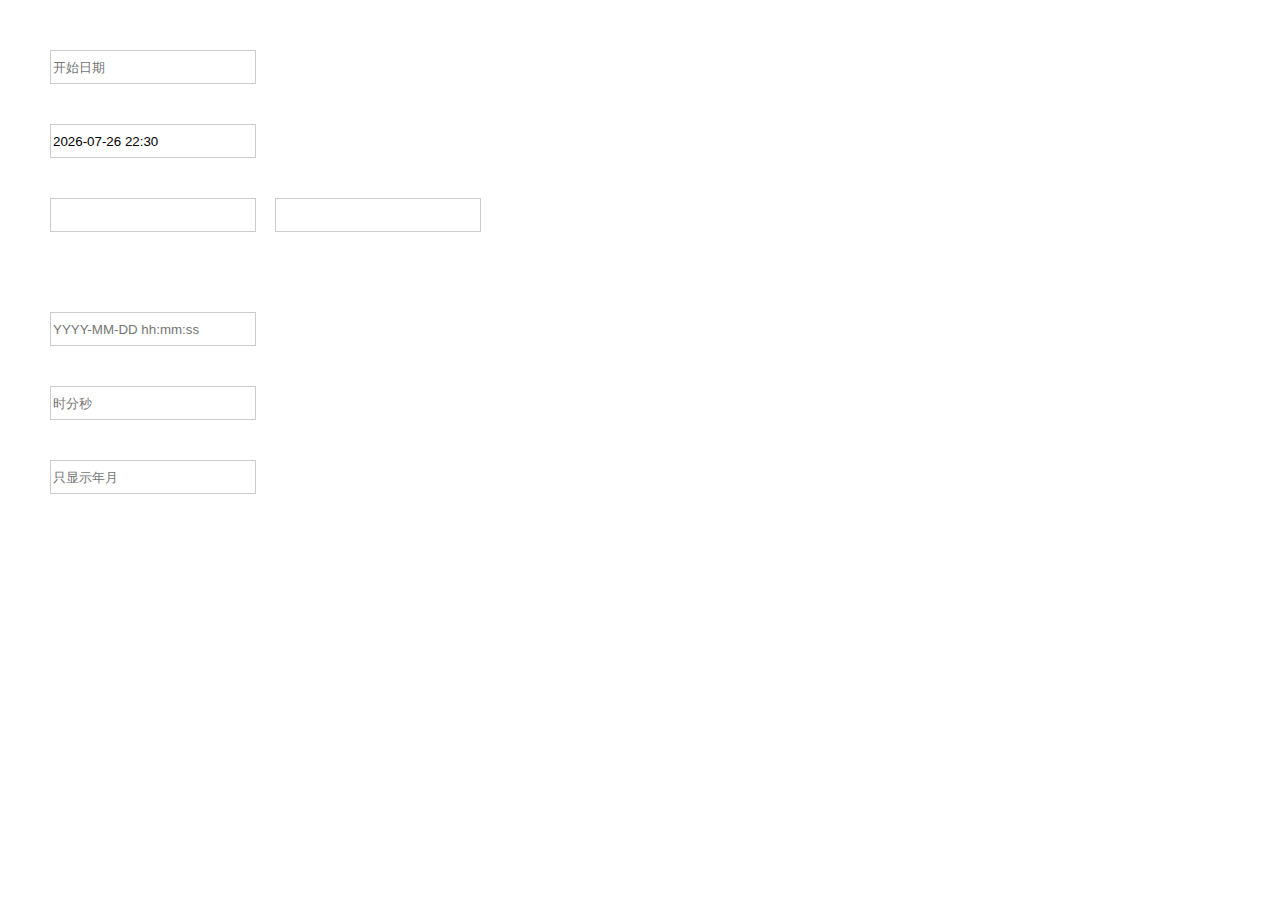
<file: mobdate/index.html>
﻿<!doctype html>
<html>
<head>
<meta charset="utf-8">
<meta name="viewport" content="initial-scale=1, maximum-scale=1, user-scalable=no">
<title>jeDate日期控件</title>
<script type="text/javascript" src="js/jemdate.js"></script>
<style>
.bodys{ padding:50px 0 0 50px;}
.datainp{ width:200px; height:30px; border:1px #ccc solid;}
.datep{ margin-bottom:40px; line-height:24px; margin-right:15px;}
</style>
<link href="skin/jemdate.css" rel="stylesheet" type="text/css">
</head>

<body class="bodys">
<div style="width:100%; margin-bottom:50px; overflow:hidden;">

<p class="datep"><input class="datainp" id="inpstart" type="text" placeholder="开始日期" value=""  readonly></p>
<p class="datep"><input class="datainp" id="inpend" type="text" placeholder="结束日期"  readonly></p>
<p class="datep">
   <input class="datainp datep" id="start" type="text" placeholder=""  readonly>
   <input class="datainp datep" id="end" type="text" placeholder=""  readonly>
</p>
<p class="datep"><input class="datainp" id="textymdhms" type="text" placeholder="YYYY-MM-DD hh:mm:ss" value=""  readonly></p>
<p class="datep"><input class="datainp" id="texthms" type="text" placeholder="时分秒" value=""  readonly></p>
<p class="datep"><input class="datainp" id="testym" type="text" placeholder="只显示年月"  readonly></p>

<div class="discls" style="float:left;margin-right:5px;"></div>
<div class="discls" style="float:left;margin-right:5px;"></div>
</div>

<script type="text/javascript">
// YYYY-MM-DD hh:mm:ss
jemobDate({
	dateCell:"#inpstart",
	//isinitVal:true,
	isLimit:true,
	format:"YYYY-MM-DD",
	minDate:touchDate.now(0), 
	//maxDate:touchDate.now(2)
})
jemobDate({
	dateCell:"#inpend",
	isinitVal:true,
	isLimit:true,
	format:"YYYY-MM-DD hh:mm",
	minDate:touchDate.now(0), 
	//maxDate:touchDate.now(0)
})

var start = {
	dateCell:"#start",
	isLimit:true,
	format:"YYYY-MM-DD hh:mm",
	minDate:touchDate.now(0), 
	maxDate:'2030-06-16 23:59:59'	
}
var end = {
	dateCell:"#end",
	isLimit:true,
	format:"YYYY-MM-DD hh:mm",
	minDate:touchDate.now(0), 
	maxDate:'2030-06-16 23:59:59'	
}

jemobDate(start);
jemobDate(end);

</script>

</body>
</html>
</file>
<file: mobdate/skin/jemdate.css>
@charset "utf-8";
/* CSS Document */
body,div,span,applet,object,iframe,h1,h2,h3,h4,h5,h6,p,blockquote,pre,a,address,big,cite,code,del,dfn,em,img,ins,q,s,samp,small,strong,sub,sup,tt,var,b,u,i,center,dl,dt,dd,ol,ul,li,fieldset,form,label,legend,table,caption,tbody,tfoot,thead,tr,th,td,article,aside,canvas,details,embed,figure,figcaption,footer,header,hgroup,menu,nav,section,summary,time,mark,audio,video{margin: 0;padding: 0;}
article,aside,header,footer,nav,section,figure,figcaption,hgroup,progress,canvas{display:block}
body{-webkit-text-size-adjust:100%;}
input, select, label {vertical-align: middle;}
button,input{line-height:normal}
ul,ol,li,dl{list-style-type:none;}         i,em{font-style:normal}     svg:not(:root){overflow:hidden}
img{vertical-align:middle;border:0;-ms-interpolation-mode:bicubic;-webkit-tap-highlight-color:rgba(0,0,0,0);}   

.datebox{width:100%;height:auto;position:fixed;bottom:0;left:0;right:0;background: #f9f9f9;-moz-box-sizing:content-box; -webkit-box-sizing:content-box; box-sizing:content-box;-webkit-transition:-webkit-transform .3s ease-in-out 0s;transition:transform .3s ease-in-out 0s;-webkit-transform:translate3d(0,100%,0);transform:translate3d(0,100%,0);-ms-transition:-ms-transform .3s ease-in-out 0s;-ms-transform:translate3d(0,100%,0);font-family:Helvetica Neue,Helvetica,Arial,sans-serif;font-size:10px;}
.datemask{width:100%;height:100%;position:fixed;bottom:0;left:0;background-color:rgba(0,0,0,.5);-webkit-transition:-webkit-transform .3s ease-in-out 0s;transition:transform .3s ease-in-out 0s;-webkit-transform:translate3d(0,100%,0);transform:translate3d(0,100%,0);-ms-transition:-ms-transform .3s ease-in-out 0s;-ms-transform:translate3d(0,100%,0);}
.datebox.dateshow,.datemask.dateshow{-webkit-transform:translate3d(0,0,0);-moz-transform:translate3d(0,0,0);-o-transform:translate3d(0,0,0);transform:translate3d(0,0,0);-ms-transform:translate3d(0,0,0);}

.datebtn_box:after,.datebtn_box:before{content:'';position:absolute;height:1px;width:100%;display:block;background-color:#96979b;z-index:15;-webkit-transform:scaleY(.33);transform:scaleY(.33)}
.datebtn_box{display:-webkit-box;-webkit-box-pack:justify;-webkit-box-align:stretch;background-color:#00A1CB;position:relative;display: -webkit-box!important;display: -moz-box!important;display: box!important;}
.datebtn_box:before{left:0;top:0;-webkit-transform-origin:50% 20%;transform-origin:50% 20%}
.datebtn_box:after{left:0;bottom:0;-webkit-transform-origin:50% 70%;transform-origin:50% 70%}
.datebtn{width: 100%;position: relative;-webkit-box-flex: 1;box-flex: 1;border-right:1px #00BBEA solid; color:#fff;font-size:1.6em;line-height:1em;text-align:center;padding:.8em 1em;}
.datebtn:last-child{border-right:none;}

.dateroll{display:-webkit-box;width:100%;height:auto;overflow:hidden;background-color:transparent;-webkit-mask:-webkit-gradient(linear,0 45%,0 100%,from(#debb47),to(rgba(36,142,36,0)));-webkit-mask:-webkit-linear-gradient(top,#debb47 45%,rgba(36,142,36,0))}
.dateroll .datefixe{font-size:1.6em;height:12.5em;float:left;background-color:transparent;position:relative;overflow:hidden;-webkit-box-flex:1}
.dateroll .datefixe .gear{width:100%;position: absolute;display: inline-table;overflow:hidden;z-index:9902;margin-top:5em}
.dateroll_mask{-webkit-mask:-webkit-gradient(linear,0 45%,0 0,from(#debb47),to(rgba(36,142,36,0)));-webkit-mask:-webkit-linear-gradient(bottom,#debb47 45%,rgba(36,142,36,0));padding:0}

.dateroll>div:nth-child(3) .points>div{left:42%}
.tooth{height:2.5em;line-height:2.5em;text-align:center;display:-webkit-box;-webkit-line-clamp:1;-webkit-box-orient:vertical;overflow:hidden}

.points{position:relative;top:5em;width:100%;height:2.5em;margin:0;box-sizing:border-box;z-index:0;background: #fff;}
.points:before {width: 100%;height: 1px;content: " ";position: absolute;left: 0;top: 0;border-top: 1px solid #D9D9D9;
  -webkit-transform-origin: 0 0;-ms-transform-origin: 0 0;transform-origin: 0 0;
  -webkit-transform: scaleY(0.5);-ms-transform: scaleY(0.5);transform: scaleY(0.5);
}
.points:after {width: 100%;height: 1px;content: " ";position: absolute;left: 0;bottom:-1px;border-bottom: 1px solid #D9D9D9;
  -webkit-transform-origin: 0 0;-ms-transform-origin: 0 0;transform-origin: 0 0;
  -webkit-transform: scaleY(0.5);-ms-transform: scaleY(0.5);transform: scaleY(0.5);
}
</file>
